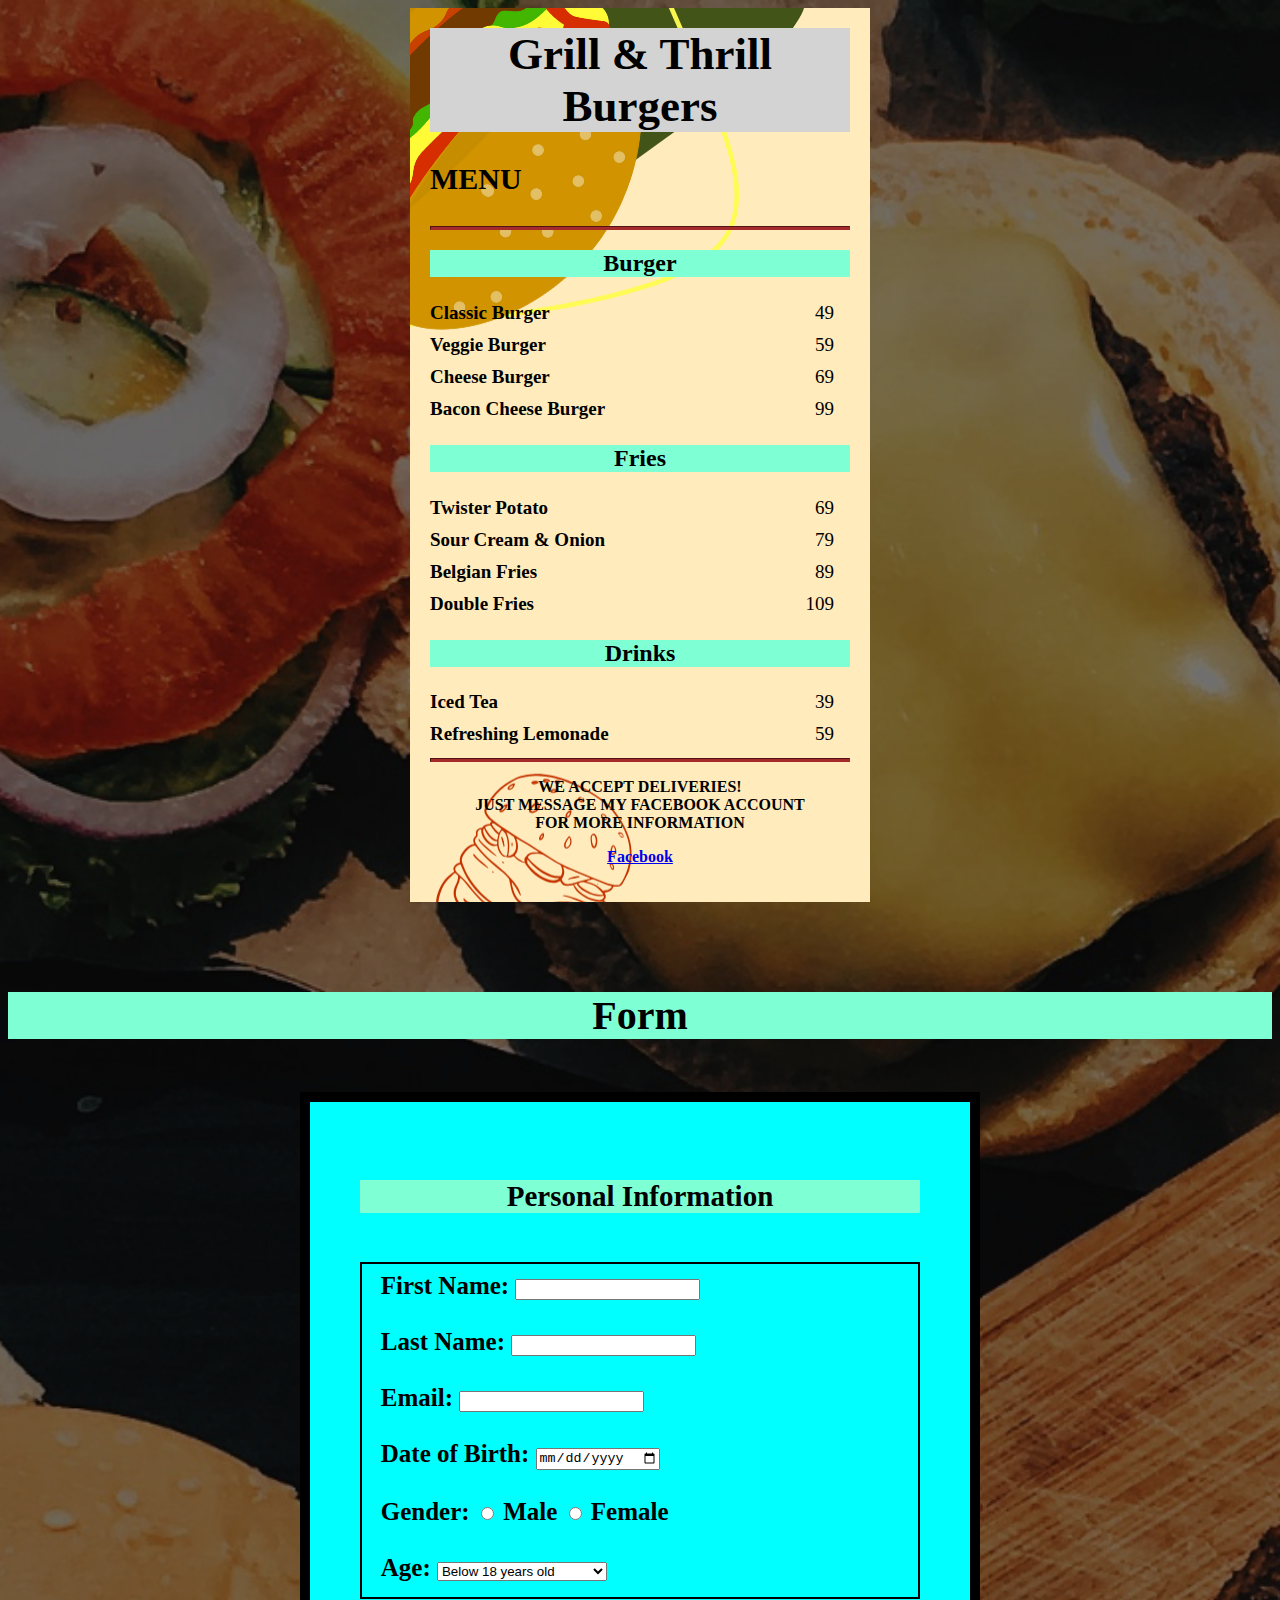
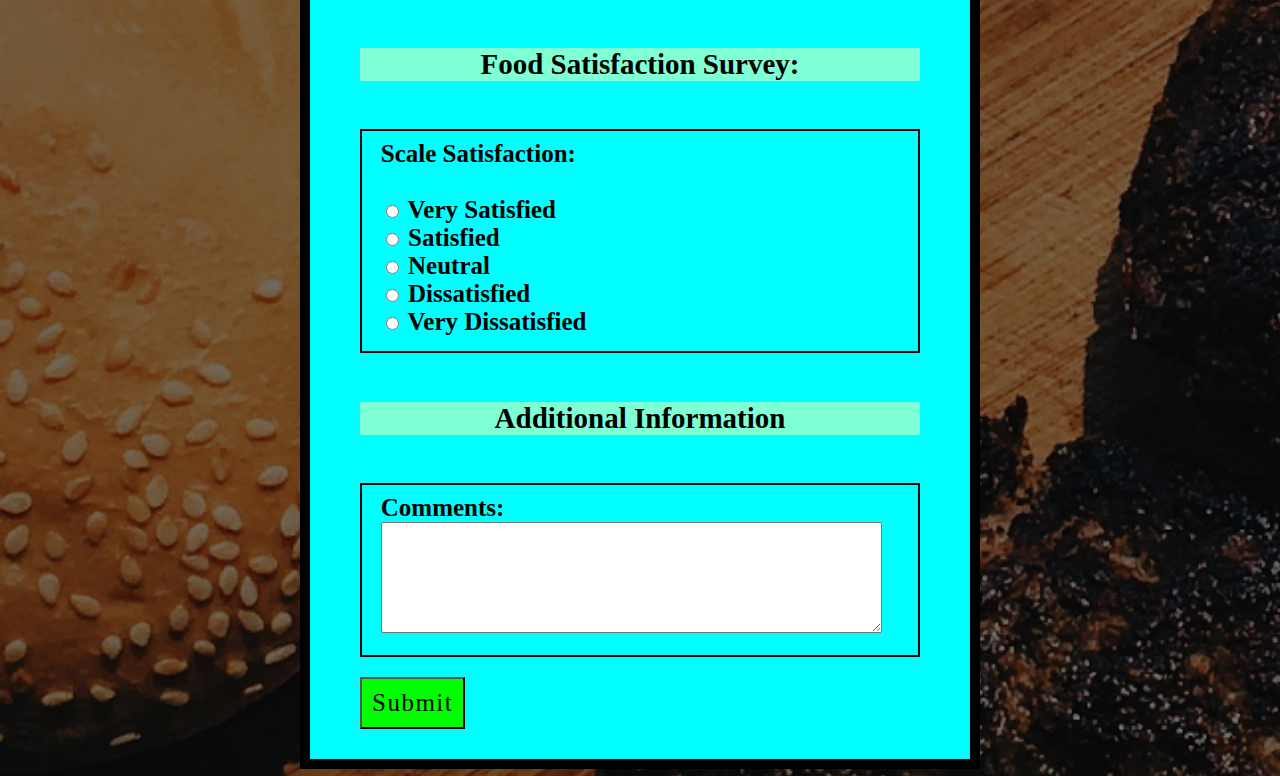
<file: Activity 2/index.html>
<!--https://htmlpreview.github.io/?https://github.com/mrklndo/BSCS-2D--LINDO-Mark-Joseph-B.-/blob/f89891ffd3e6cbb00e5a12763e51f7229a203aee/Activity%202/index.html-->
<!DOCTYPE html>

<html>
<head>
  <meta http-equiv="CONTENT-TYPE" content="text/html; charset=UTF-8">
  <title>Menu/Forms</title>
  <link rel="stylesheet" href="style.css">
</head>
<body>
<main>
      <div class="Order">
      <h1>Grill & Thrill Burgers</h1>
      <h3>MENU</h3>
<hr>
 <section>
   <h2>Burger</h2> 
      <article class="Flavor">
        <p class="Burger">Classic Burger</p>
        <p class="Price">49</p>
      </article>
      
     <article class="Flavor">
       <p class="Burger">Veggie Burger</p>
       <p class="Price">59</p>
     </article>
  
     <article class="Flavor">
      <p class="Burger">Cheese Burger</p>
      <p class="Price">69</p>
     </article>
      
     <article class="Flavor">
      <p class="Burger">Bacon Cheese Burger</p>
      <p class="Price">99</p>
     </article>
      
</section>  
 <section>
    <h2>Fries</h2> 
     <article class="Flavor">
       <p class="Fries">Twister Potato</p>
       <p class="Price">69</p>
     </article>
      
     <article class="Flavor">
       <p class="Fries">Sour Cream & Onion</p>
       <p class="Price">79</p>
     </article>
  
     <article class="Flavor">
       <p class="Fries">Belgian  Fries</p>
       <p class="Price">89</p>
     </article>
      
     <article class="Flavor">
       <p class="Fries">Double Fries</p>
       <p class="Price">109</p>
     </article>
      
</section>
 <section>
    <h2>Drinks</h2> 
   
     <article class="Flavor">
       <p class="Drinks">Iced Tea</p>
       <p class="Price">39</p>
     </article>
      
     <article class="Flavor">
       <p class="Drinks">Refreshing Lemonade</p>
       <p class="Price">59</p>
     </article>
    
<hr>
    <footer>
       <p>WE ACCEPT DELIVERIES!<br>JUST MESSAGE MY FACEBOOK ACCOUNT<br>FOR MORE INFORMATION</p>
       <p><a href="https://www.facebook.com/mj.lindo.7?mibextid=ZbWKwL">Facebook<a></a></p>
    </footer>
 </section>
</div>
<br><br>
          
<div>
  <h4>Form</h4>   
    <form>
   <h5>Personal Information</h5>
      <fieldset>
         <label for="First Name"> First Name:</label>
         <input type="text" id="First Name" name="First Name" required>
     <br><br>
         <label for="Last Name">Last Name:</label>
         <input type="text" id="Last Name" name="Last Name" required>
     <br><br>
         <label for="Email">Email:</label>
         <input type="text" id="Email" name="Email" required>
     <br><br>
         <label for="Date of Birth">Date of Birth:</label>
         <input type="date" id="Date of Birth" name="Date of Birth" required>
     <br><br>
         <label>Gender:</label>
         <input type="radio" name="gender" value="Male" id="Male">
         <label for="Male">Male</label>
         <input type="radio" name="gender" value="Female" id="Female"> 
         <label for="Female">Female</label>  
     <br><br>
         <label for="Age">Age:</label>
         <select id="age">
         <option value="Below 18 years old">Below 18 years old</option>
         <option value="Between 18-25 years old">Between 18-25 years old</option>
         <option value="Between 25-40 years old">Between 25-40 years old</option>
         <option value="Between 40-60 years old">Between 40-60 years old</option>
         <option value="Above 60 years old">Above 60 years old</option></select>
     </fieldset>
      
   <h5>Food Satisfaction Survey:</h5>
     <fieldset>
        <label>Scale Satisfaction:</label><br><br>
        <input type="radio" name="Scale Satisfaction" value="Very Satisfied" id="Very Satisfied">
        <label for="Very Satisfied">Very Satisfied</label>
     <br>
        <input type="radio" name="Scale Satisfaction" value="Satisfied" id="Satisfied">
        <label for="Satisfied">Satisfied</label>
     <br>
        <input type="radio" name="Scale Satisfaction" value="Neutral" id="Neutral">
        <label for="Neutral">Neutral</label>
     <br>
        <input type="radio" name="Scale Satisfaction" value="Dissatisfied" id="Dissatisfied">
        <label for="Dissatisfied">Dissatisfied</label>
     <br>
        <input type="radio" name="Scale Satisfaction" value="Very Dissatisfied" id="Very Dissatisfied">
        <label for="Very Dissatisfied">Very Dissatisfied</label>
     </fieldset>
    
   <h5>Additional Information</h5>
     <fieldset>
        <label for="Comments">Comments:</label><br>
        <textarea id="comments" name="comments" rows="7" cols="60" required></textarea>
     </fieldset>
    
    <button type="submit">Submit</button>
  </form>
</div>        
</main>
</body>
</html>
</file>
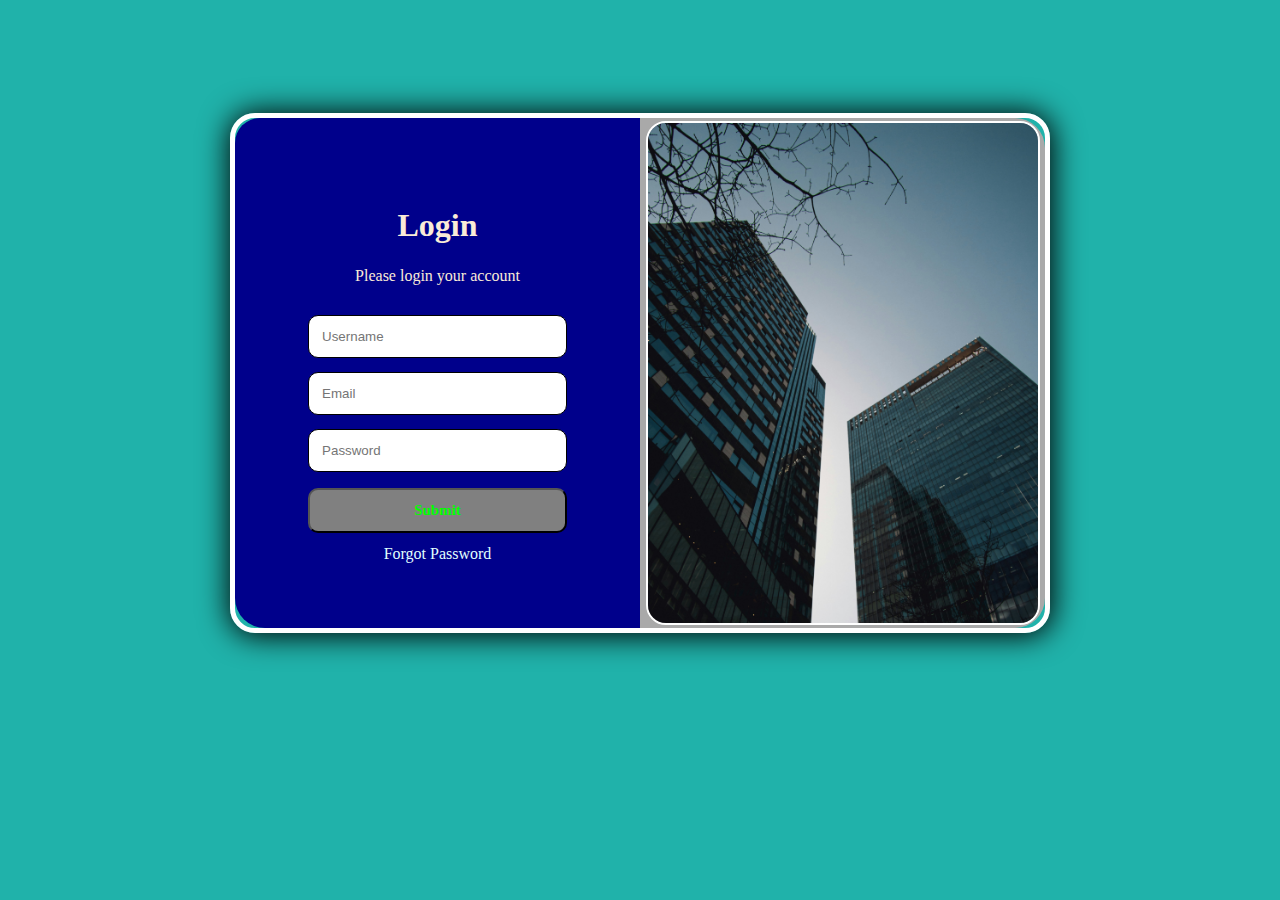
<file: FLEXBOX/index.html>
<!--https://htmlpreview.github.io/?https://github.com/mrklndo/BSCS-2D--LINDO-Mark-Joseph-B.-/blob/b258a0d0b68a426842abe9725326b5351ecba8a8/FLEXBOX/index.html-->
<!DOCTYPE html>

<html>
<head>
  <meta http-equiv="CONTENT-TYPE" content="text/html; charset=UTF-8">
  <title>Flexbox</title>
  <link rel="stylesheet" href="style.css">
</head>
<body>
  <div class="flex-container">
<div class="left-panel">
    <h1>Login</h1>
    <p>Please login your account</p>
        <form action="" class="form">
            
               <input type="text" name="user" class="box" placeholder="Username" required="">
               <input type="Email" name="Email" class="box" placeholder="Email" required="">
               <input type="Password" name="Password" class="box" placeholder="Password" required="">  
               <button class="btn">Submit</button>
               <a href="#">Forgot Password</a>
        </form>
    </div>
      <div class="right-panel">
      <img src="logo.jpg" alt="Picture" >
</div>
</div>
</body>
</html>
</file>
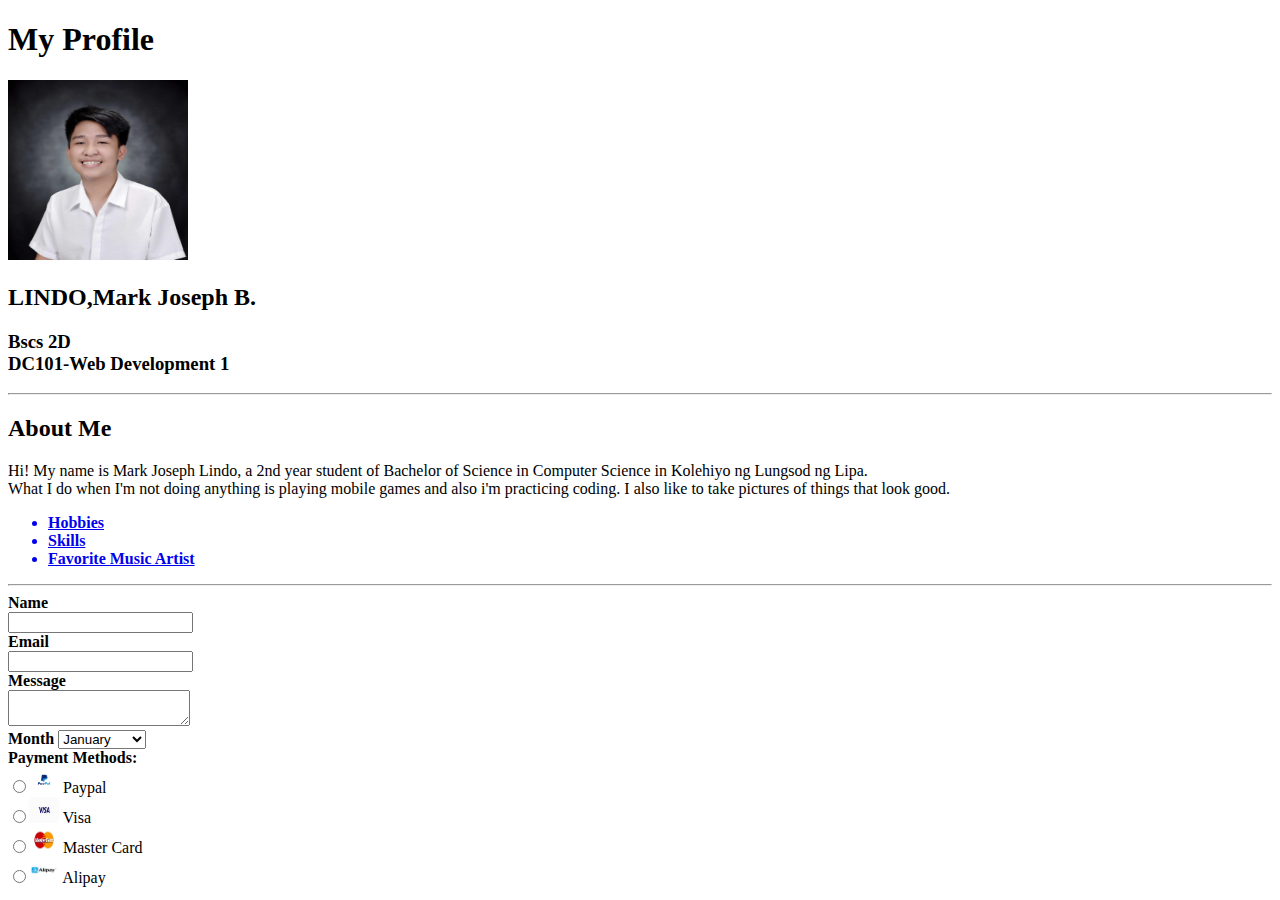
<file: Html basics/index.html>
<!--https://htmlpreview.github.io/?https://github.com/mrklndo/BSCS-2D--LINDO-Mark-Joseph-B.-/blob/986da73d32dc958d84b87187e7aa57193fa19493/Html%20basics/index.html-->
<!DOCTYPE html>

<html>
<head>
  <meta charset="UTF-8">
  <meta name="Viewport" content="width=device-width,initial-scale=1.0">
  <title>Profile</title>
</head>
<body>
<div>
    <h1>My Profile</h1>
    <img src="pictures/Profile.jpg" class="logo" width="180" height="180">   
  
    <h2>LINDO,Mark Joseph B.</h2>
    <h3>Bscs 2D<br>
    DC101-Web Development 1</h3>
   
<hr>
</div>  
  
<div>
    <h2>About Me</h2>
    <p>Hi! My name is Mark Joseph Lindo, a 2nd year student of Bachelor of Science in Computer Science in Kolehiyo ng Lungsod ng Lipa.<br>
    What I do when I'm not doing anything is playing mobile games and also i'm practicing coding. I also like to take pictures of things that look good.</p>
  
  <ul>
     <a href="hobbies.html" target="_blank"><strong><li>Hobbies</li></strong></a>
     <a href="skills.html"><strong><li>Skills</li></strong></a>
     <a href="Favorite Artist.html"><strong><li>Favorite Music Artist</li></strong></a>
  </ul>

<hr>
</div>
 
<div>
  <form>
     <label for="Name"><strong>Name</strong></label><br>
     <input type="text" id="Name"><br>
    
     <label for="email"><strong>Email</strong></label><br>
     <input type="email" id="email"><br>
    
     <label for="Message"><strong>Message</strong></label><br>
     <textarea name="message" id="Message"></textarea>
   
<br>
     <label for="Month"><strong>Month</strong></label>
     <select id="month">
       <option value="January">January</option>
       <option value="Febuary">Febuary</option>
       <option value="March">March</option>
       <option value="April">April</option>
       <option value="May">May</option>
       <option value="June">June</option>
       <option value="July">July</option>
       <option value="August">August</option>
       <option value="September">September</option>
       <option value="October">October</option>
       <option value="November">November</option>
       <option value="December">December</option></select>
    
    <br> 
      <label><strong>Payment Methods:</strong></label> <br>
      <input type="radio" name="paymentmethods" value="paypal" id="paypal" /><img src="pictures/Paypal.jpg" width="30" height="26">
      <label for="paypal">Paypal</label>
    <br>
      <input type="radio" name="paymentmethods" value="visa" id="visa" /><img src="pictures/Visa.jpg" width="30" height="26">
      <label for="Visa">Visa</label> 
    <br>
      <input type="radio" name="paymentmethods" value="Master Card" id="Master Card" /><img src="pictures/Master Card.jpg" width="30" height="26">
      <label for="Master Card">Master Card</label> 
    <br>
      <input type="radio" name="paymentmethods" value="Alipay" id="Alipay" /><img src="pictures/Alipay.jpg" width="30" height="26">
      <label for="Alipay">Alipay</label> 
  </form>
</div>
</body>
</html>
</file>
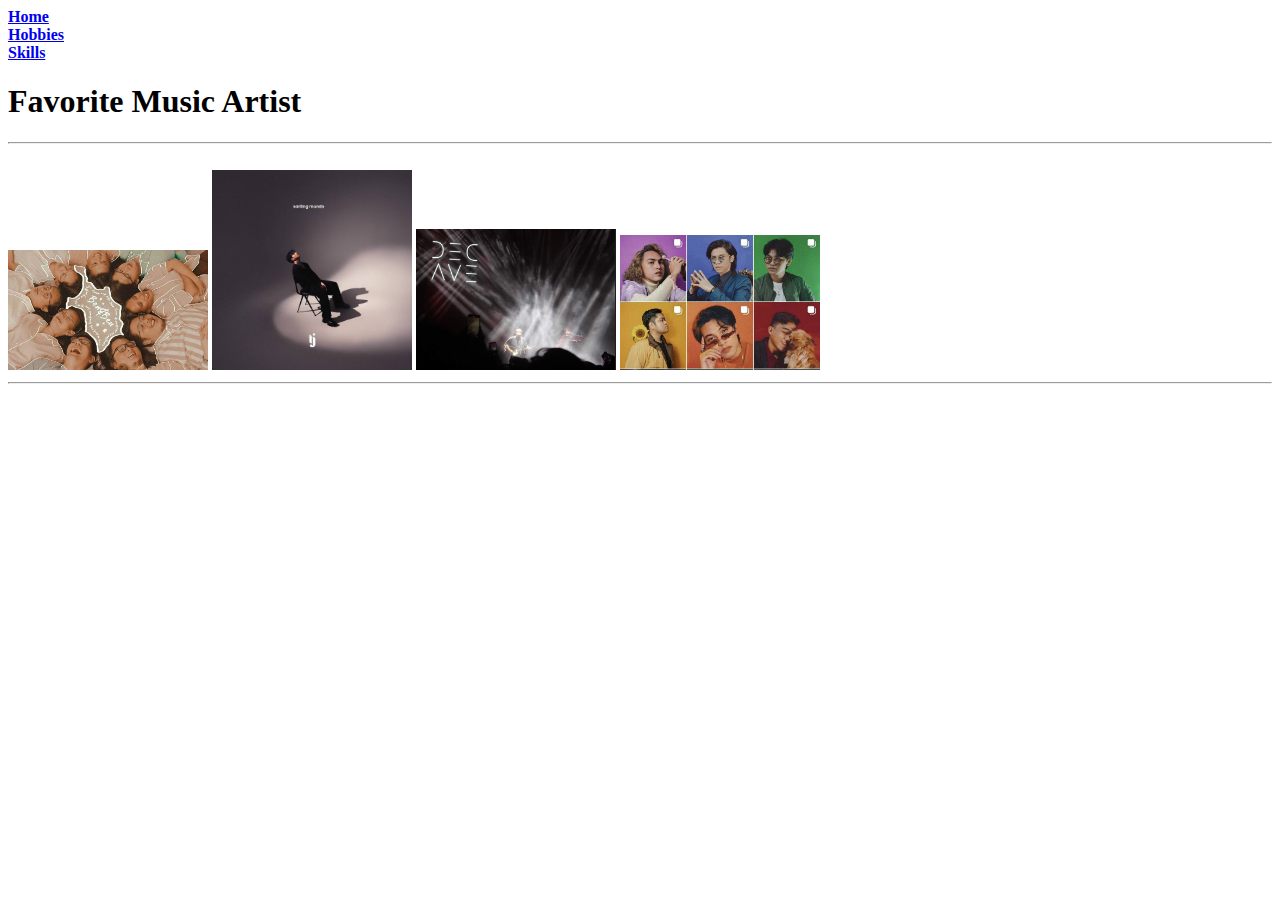
<file: Html basics/Favorite Artist.html>
<!DOCTYPE html>

<html>
<head>
   <meta http-equiv="CONTENT-TYPE" content="text/html; charset=UTF-8">
   <title>Favorite Music Artist</title>
</head>
<body>
     <a href="index.html"><strong><li>Home</li></strong></a>    
     <a href="hobbies.html"><strong><li>Hobbies</li></strong></a> 
     <a href="skills.html"><strong><li>Skills</li></strong></a> 
         
 <div>
     <h1>Favorite Music Artist</h1>
  
  <hr>
  <br>
     <a href="https://music.youtube.com/channel/UCJP1ja0mfMvS5y_3V_PIaiw?si=TmgpJX8Upsdqowgy"><img src="pictures/Ben&ben.jpg" alt="Ben&ben" width="200"></a>
     <a href="https://music.youtube.com/channel/UCe31HAk8IQ2NJgQ9C2rFOIw?si=a7BL8g-1zms2Y-GX"><img src="pictures/Tj.jpg" alt="Tj Monterde" width="200"></a>
     <a href="https://music.youtube.com/channel/UCt8mVrdKyR0JvkuXs2HOmvg?si=Lar9rCUDxLBYOBbj"><img src="pictures/Dec Ave.jpg" alt="December Avenue " width="200"></a>
     <a href="https://music.youtube.com/channel/UCgz-JXAkpKjIli7OTg_QM5g?si=EW3E_q04rmQkZYJS"><img src="pictures/Cupofjoe.jpg" alt="Cup of Joe" width="200"></a>
  <hr>
 </div>
  
</body>
</html>
</file>
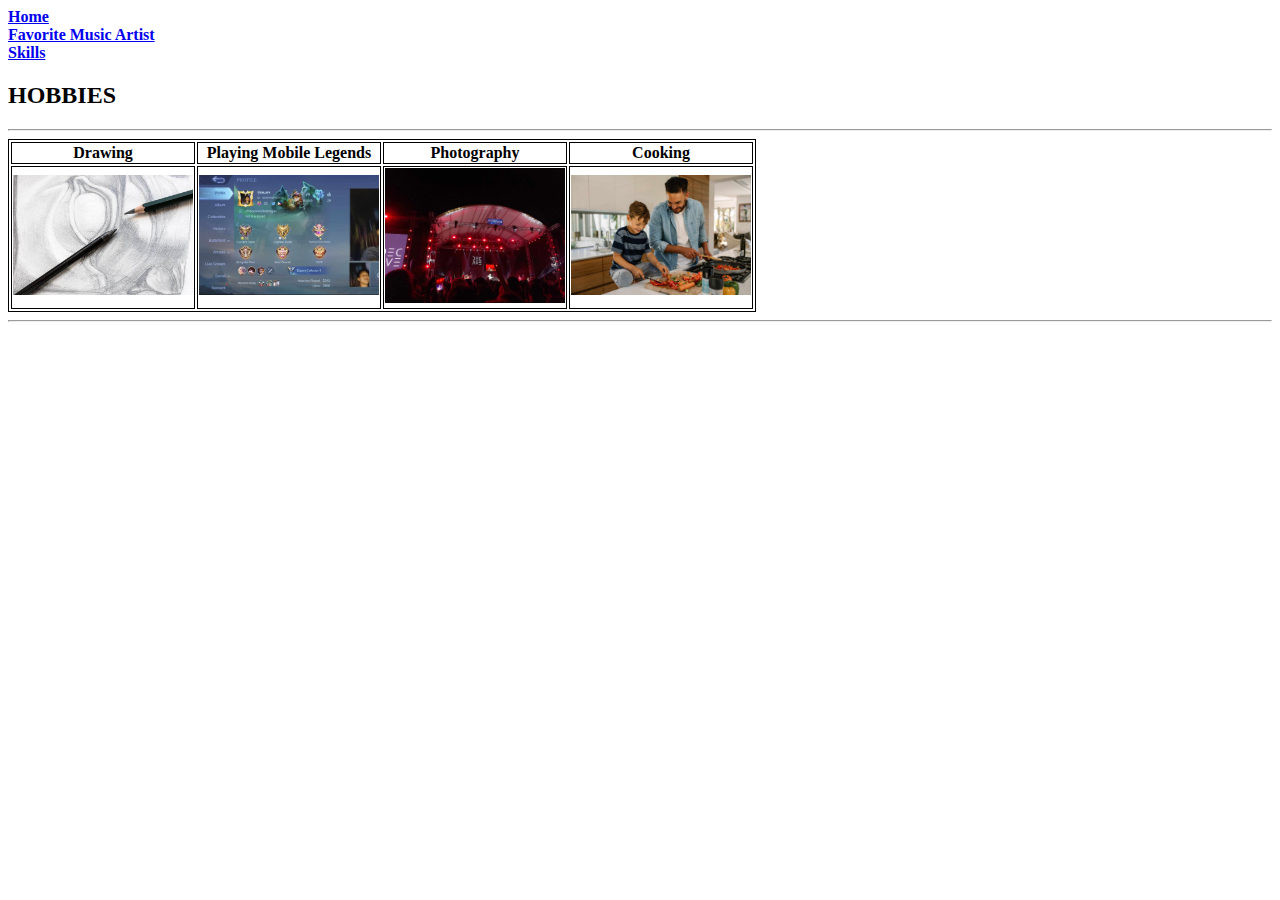
<file: Html basics/hobbies.html>
<!DOCTYPE html>

<html>
<head>
  <meta http-equiv="CONTENT-TYPE" content="text/html; charset=UTF-8">
  <title>Hobbies</title>
  
 <style>
  table,th,td{
   border: 1px black solid;
  }
  </style>
</head>

<body>
     <a href="index.html"><strong><li>Home</li></strong></a>    
     <a href="Favorite Artist.html"><strong><li>Favorite Music Artist</li></strong></a> 
     <a href="skills.html"><strong><li>Skills</li></strong></a> 
         
   <h2>HOBBIES</h2>
<hr>
  <table>
    <thead>
      <tr>
         <th>Drawing</th>
         <th>Playing Mobile Legends</th>
         <th>Photography</th>
         <th>Cooking</th>
      </tr>
    </thead>
    <tbody>
      <tr>
         <td><img src="pictures/Drawing.jpg" alt="drawing" width="180"</td>
         <td><img src="pictures/Mobile Legends.jpg" alt="playing mobile legends" width="180"</td>
         <td><img src="pictures/Photography.jpg" alt="photography" width="180"</td>
         <td><img src="pictures/Cooking.jpg" alt="cooking" width="180"</td>
      </tr>
    </tbody>
  </table>
<hr>      
</body>
</html>
</file>
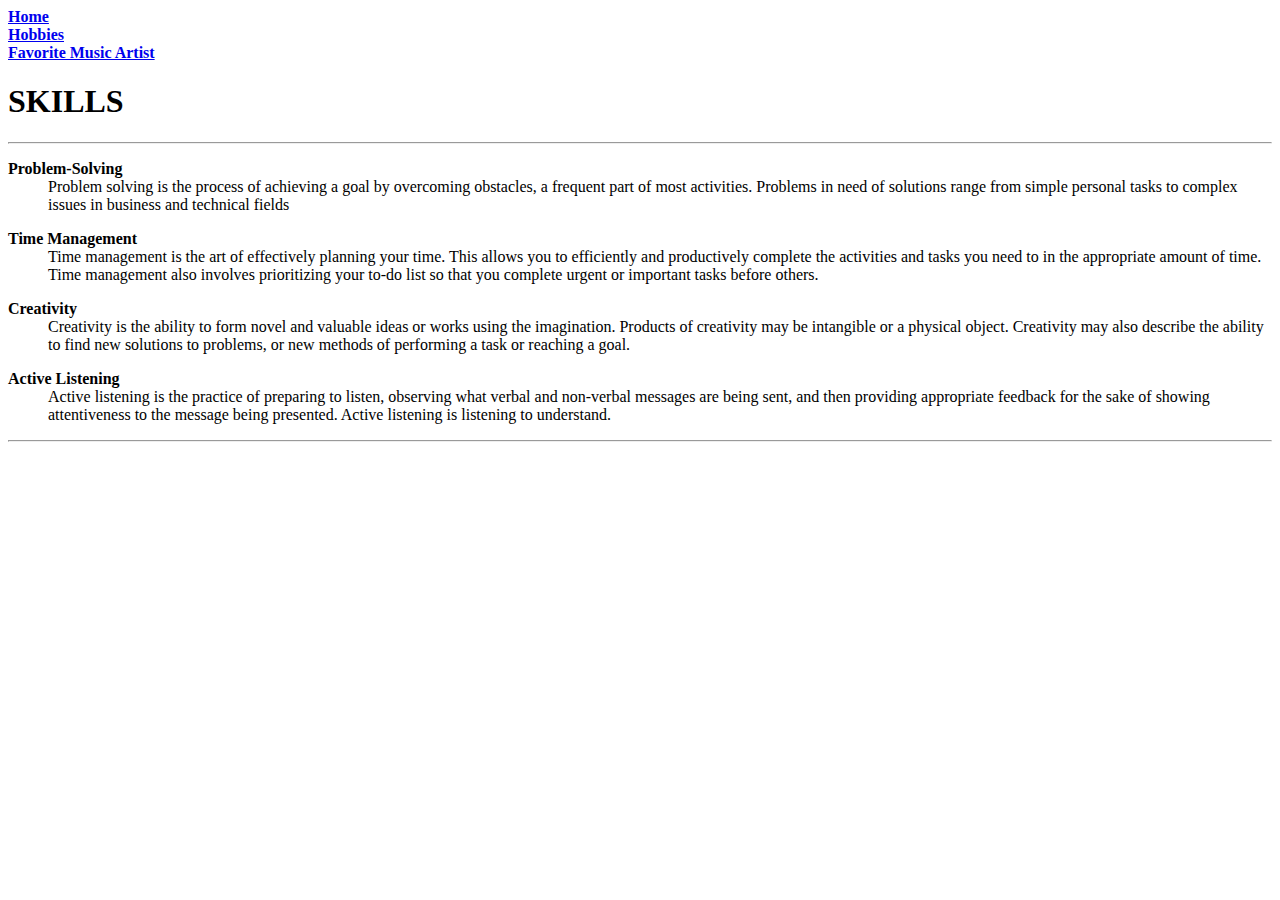
<file: Html basics/skills.html>
<!DOCTYPE html>

<html>
<head>
   <meta http-equiv="CONTENT-TYPE" content="text/html; charset=UTF-8">
   <title>Skills</title>
</head>
<body>
     <a href="index.html"><strong><li>Home</li></strong></a>    
     <a href="hobbies.html"><strong><li>Hobbies</li></strong></a> 
     <a href="Favorite Artist.html"><strong><li>Favorite Music Artist</li></strong></a> 
      
 <div>
     <h1>SKILLS</h1>
<hr>
  <dl>
      <dt><strong>Problem-Solving</strong></dt>
      <dd>Problem solving is the process of achieving a goal by overcoming obstacles, a frequent part of most activities. Problems in need of solutions range from simple personal tasks to complex issues in business and technical fields</dd>
   </dl>
  
   <dl>
      <dt><strong>Time Management</strong></dt>
      <dd>Time management is the art of effectively planning your time. This allows you to efficiently and productively complete the activities and tasks you need to in the appropriate amount of time. Time management also involves prioritizing your to-do list so that you complete urgent or important tasks before others.</dd>
   </dl>
  
   <dl>
      <dt><strong>Creativity</strong></dt>
      <dd>Creativity is the ability to form novel and valuable ideas or works using the imagination. Products of creativity may be intangible or a physical object. Creativity may also describe the ability to find new solutions to problems, or new methods of performing a task or reaching a goal. </dd>
   </dl>
  
   <dl>
      <dt><strong>Active Listening</strong></dt>
      <dd>Active listening is the practice of preparing to listen, observing what verbal and non-verbal messages are being sent, and then providing appropriate feedback for the sake of showing attentiveness to the message being presented. Active listening is listening to understand.</dd>
   </dl>    
<hr>
 </div>
  
</body>
</html>
</file>
<file: Activity 2/style.css>
body{
  background-image: url('Background.png');
  background-repeat: no-repeat;
  background-size: cover;
}

h1{
  text-align: center;
  font-size: 45px;
  font-family: "Time New Roman",Times,serif;
  background-color: lightgray;
  margin-top: 0;
  margin-bottom: 14px;
}

h2{
  font-family: "Time New Roman",Times,serif;
  text-align: center;
  background-color: aquamarine;
}

h3{
  font-family: "Time New Roman",Times,serif;
  font-size: 30px;
}

.Order{
  width:420px;
  background-image: url('LOGO.png');
  margin-left: auto;
  margin-right: auto;
  padding:20px;
  max-width: 500px
}

hr{
  height: 2px;
  background-color: brown;
  border-color: brown;
}

.Burger,.Drinks,.Fries{
  text-align:left;
  width: 250px;
  font-family: "Time New Roman",Times,serif;
  font-weight: bold;
}

.Price{
  text-align: right;
  width: 150px;
  font-family: "Time New Roman",Times,serif;
}

.Flavor p{
  display: inline-block ;
  margin-top: 5px;
  margin-bottom: 5px;
  font-size: 19px;
}

h4{
  font-family: "Time New Roman",Times,serif;
  font-size: 40px;
  background-color: aquamarine;
  text-align: center;
}

form{
  width: 600px;
  border: 10px solid black;
  margin:auto;
  padding: 30px;
  background-color: aqua ;
}

fieldset{
  margin: 20px;  
  font-family: "Time New Roman",Times,serif;
  font-weight: bold;
  font-size: 25px;
  border: 2px solid black;
}

button{
  text-align: center;
  font-family: "Time New Roman",Times,serif;
  background-color: lime;
  font-size: 25px;
  padding: 10px;
  margin-left: 20px;
  letter-spacing: 1.5px;
}

footer{
  text-align: center;
  font-weight: bold;
  font-family: "Time New Roman",Times,serif;
}

h5{
  text-align: center;
  margin-left: 20px;
  margin-right: 20px;
  background-color: aquamarine;
  font-size: 29px;
  font-weight: bold;
  font-family: "Time New Roman",Times,serif;
}
</file>
<file: FLEXBOX/style.css>
body{
  background-color: lightseagreen;
}

.flex-container{
  height: 510px;
  width: 810px;
  border: 5px solid white;
  margin:auto;
  margin-top: 113px;
  display: flex;
  border-radius: 25px;
  box-shadow:1px 1px 30px 2px ;
  opacity: 50px;
}

.left-panel{
    display: flex;
    flex-direction: column;
    background-color: darkblue;
    align-items: center;
    width:50%;
    justify-content: center;
    border-top-left-radius: 25px;
    border-bottom-left-radius: 30px;
}

.left-panel h1{
    padding: 2px;
    border-radius: 10px;
    font-family: serif;
    font-size: 2rem;
    color:antiquewhite; 
}
.form{
  display: flex;
  flex-direction: column;
  background-color: darkblue;
  align-items: center;
  width:100%; 
}

p{
  font-family: serif;
  color:antiquewhite; 
  margin-top: 0;
}

.form a{
  font-family: serif;
  margin-top: 12px;
  color: lightcyan;
  text-decoration: none;
}

.form a:hover{
  color:green;
}

.box{
  width:57%;
  padding:13px;
  margin-top:14px;
  border: 1px solid black;
  border-radius: 10px;
}

.btn{
  padding:12px 30px;
  width:64%;
  margin-top: 16px;
  background-color: gray;
  color: lime;
  font-weight: bold;
  font-family: serif;
  font-size: 15px;
  border-radius: 10px;
}

.btn:hover{
  cursor: pointer;
  background-color: lime;
  color: gray;
}

.right-panel{
  display: flex;
  justify-content: center;
  align-items: center;
  width: 50%;
  background-color: darkgray;
  border-top-right-radius: 30px;
  border-bottom-right-radius: 30px;
}

.right-panel img{
  width: 390px;
  height:500px;
  border: 2px solid white;
  border-radius: 20px;
}
</file>
